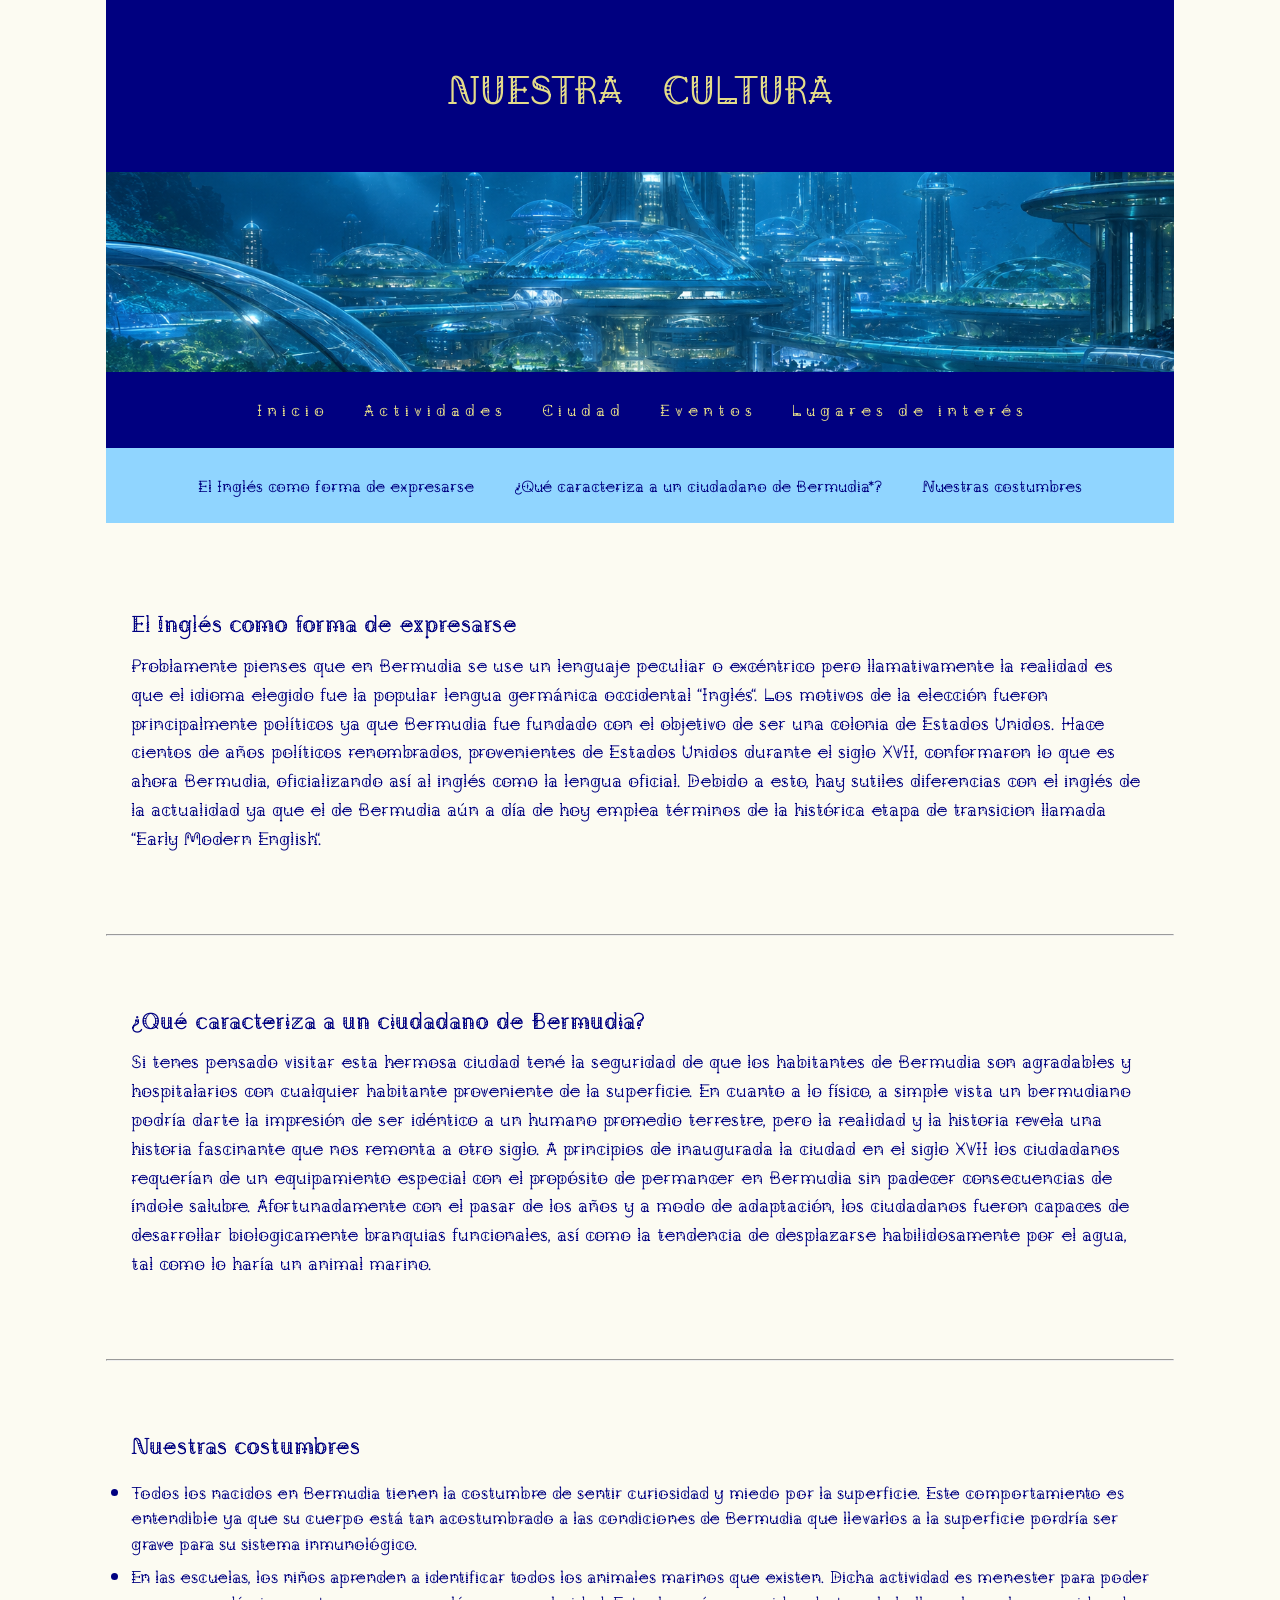
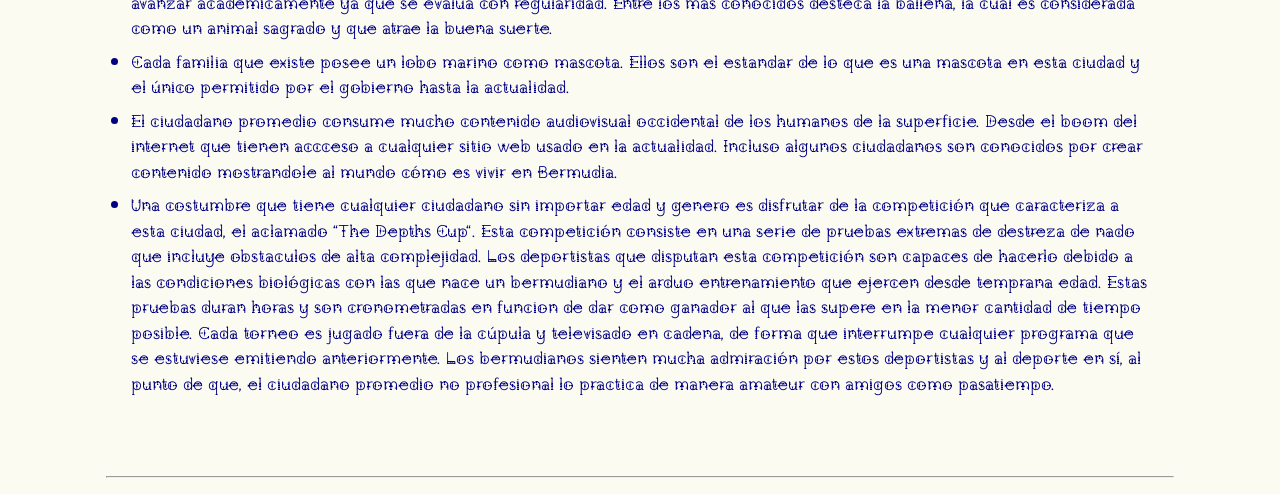
<file: cultura.html>
<!DOCTYPE html>
<html lang="es">

    <head>
        <meta  charset="UTF-8">
        <meta name="viewport" content="width=device-width">
        <title>Cultura de Bermudia</title>
        <link rel="preconnect" href="https://fonts.googleapis.com">
        <link rel="preconnect" href="https://fonts.gstatic.com" crossorigin>
        <link href="https://fonts.googleapis.com/css2?family=Agu+Display&display=swap" rel="stylesheet">
        <link rel="stylesheet" href="CSS/estilos.css">
    </head>

    <body>
        <header>
            <h1>NUESTRA &nbsp; CULTURA</h1>
        </header>
        
        <img src="IMAGENES/vista1.jpg" alt="portada para sección cultura" width="1068" height="400">
        
        <nav class="principal">
           <a href="INDEX.html">I n i c i o</a>
           <a href="ACTIVIDADES.html">A c t i v i d a d e s</a>
           <a href="ciudad.html">C i u d a d</a>
           <a href="eventos.html">E v e n t o s</a>
           <a href="lugares de interes.html">L u g a r e s &nbsp; d e &nbsp; i n t e r é s</a>
        </nav>
        <nav class="propio"> 
            <a href = "#Idioma"> El Inglés como forma de expresarse </a>
            <a href = "#Caracteristicas"> ¿Qué caracteriza a un ciudadano de Bermudia*? </a>
            <a href = "#Costumbres"> Nuestras costumbres </a>
        
        </nav>


        <main>
            <section id = "Idioma">
            <h3>El Inglés como forma de expresarse</h3>
            <p>Problamente pienses que en Bermudia se use un lenguaje peculiar o excéntrico pero llamativamente la realidad es que el idioma elegido fue la popular lengua
                germánica occidental "Inglés". Los motivos de la elección fueron principalmente políticos ya que Bermudia fue fundado con el objetivo de ser una colonia de 
                Estados Unidos.
                Hace cientos de años políticos renombrados, provenientes de Estados Unidos durante el siglo XVII, conformaron lo que es ahora Bermudia, oficializando así al
                inglés como la lengua oficial. Debido a esto, hay sutiles diferencias con el inglés de la actualidad ya que el de Bermudia aún a día de hoy emplea términos de
                la histórica etapa de transicion llamada "Early Modern English".
            </p>
            </section>

            <hr>

            <section id = "Caracteristicas">
            <h3>¿Qué caracteriza a un ciudadano de Bermudia?</h3>
            <p>Si tenes pensado visitar esta hermosa ciudad tené la seguridad de que los habitantes de Bermudia son agradables y hospitalarios con cualquier habitante
                proveniente de la superficie.
                En cuanto a lo físico, a simple vista un bermudiano podría darte la impresión de ser idéntico a un humano promedio terrestre, pero la realidad y la historia revela una historia
                fascinante que nos remonta a otro siglo. A principios de inaugurada la ciudad en el siglo XVII los ciudadanos requerían de un equipamiento especial con el 
                propósito de permancer en Bermudia sin padecer consecuencias de índole salubre. Afortunadamente con el pasar de los años y a modo de adaptación, los
                ciudadanos fueron capaces de desarrollar biologicamente branquias funcionales, así como la tendencia de desplazarse habilidosamente por el agua, tal como lo
                haría un animal marino.
            </p>
            </section>

            <hr>
            
            <section id = "Costumbres">
            <h3>Nuestras costumbres</h3>
            <p>
                <ul>
                <li>Todos los nacidos en Bermudia tienen la costumbre de sentir curiosidad y miedo por la superficie. Este comportamiento es entendible ya que su cuerpo
                    está tan acostumbrado a las condiciones de Bermudia que llevarlos a la superficie pordría ser grave para su sistema inmunológico.
                </li>
                <li>En las escuelas, los niños aprenden a identificar todos los animales marinos que existen. Dicha actividad es menester para poder avanzar académicamente ya que 
                    se evalúa con regularidad. Entre los más conocidos desteca la ballena, la cual es considerada como un animal sagrado y que atrae la buena suerte.
                </li>
                <li>
                    Cada familia que existe posee un lobo marino como mascota. Ellos son el estandar de lo que es una mascota en esta ciudad y el único permitido por el gobierno
                    hasta la actualidad.</li>
                <li>
                   El ciudadano promedio consume mucho contenido audiovisual occidental de los humanos de la superficie. Desde el boom del internet que tienen accceso a cualquier
                   sitio web usado en la actualidad. Incluso algunos ciudadanos son conocidos por crear contenido mostrandole al mundo cómo es vivir en Bermudia.
                </li>
                <li>
                    Una costumbre que tiene cualquier ciudadano sin importar edad y genero es disfrutar de la competición que caracteriza a esta ciudad, el aclamado <strong>"The Depths Cup"</strong>. 
                Esta competición consiste en una serie de pruebas extremas de destreza de nado que incluye obstaculos de alta complejidad. Los deportistas que disputan esta
                competición son capaces de hacerlo debido a las condiciones biológicas con las que nace un bermudiano y el arduo entrenamiento que ejercen desde temprana edad.
                Estas pruebas duran horas y son cronometradas en funcion de dar como ganador al que las supere en la menor cantidad de tiempo posible. Cada torneo es jugado fuera
                de la cúpula y televisado en cadena, de forma que interrumpe cualquier programa que se estuviese emitiendo anteriormente. Los bermudianos sienten mucha 
                admiración por estos deportistas y al deporte en sí, al punto de que, el ciudadano promedio no profesional lo practica de manera amateur con amigos como 
                pasatiempo.
                </li>
            </ul>
            </p>
            </section>
            <hr>
            
        </main>
    </body>
</html>
</file>
<file: CSS/estilos.css>
/* 1. Variables y Reset Global */
:root {
    --color-primario-azul-marino: #000080;
    --color-primario-celeste: #90d5ff;
    --color-acento: #e4dc89;
    --color-fuente-oscura: #00588F;
    --color-fondo: #FCFBF2;
}

* {
    box-sizing: border-box;
    margin: 0; 
    padding: 0;
}

/* 2. Estilos de Base (Cuerpo y Elementos Comunes) */
body {
    background-color: var(--color-fondo);
    font-family: "Agu Display", serif;
    font-optical-sizing: auto;
    font-weight: 400;
    font-style: normal;
    font-variation-settings: "MORF" 39;
    font-size: 16px;
    line-height: 1.6;
    color: var(--color-primario-azul-marino);
    max-width: 1100px;
    margin: 0 auto;
    padding: 0 1rem;
}

/* 3. Encabezado y Navegación */
header {
    background: var(--color-primario-azul-marino);
    color: var(--color-acento);
    padding: 1.5rem;
}


nav {
    display: flex;
    justify-content: center;
    flex-wrap: wrap;
    gap: 10px;
    padding: 15px;
    background-color: var(--color-primario-azul-marino);
}

nav ul {
    display: flex;
    gap: 1.5rem; 
    list-style: none;
}

nav a {
    color: var(--color-acento);
    text-decoration: none; 
    padding: 10px 15px;
    border-radius: 8px;
    transition: 0.3s;
}

nav a:hover {
    background-color: var(--color-acento);
    color: var(--color-primario-azul-marino);
}

.principal {
    background-color: var(--color-primario-azul-marino);
}

.propio {
    background-color: var(--color-primario-celeste);
}

.propio a {
    color: var(--color-primario-azul-marino);
}

/* 4. Contenido Principal y Secciones */

img {
    width: 100%;
    height: 200px;
    display: block;
    object-fit: cover;
}

main {
    padding: 1rem 0; 
}

main p {
    font-size: 18px;
    line-height: 1.6;
    margin-bottom: 1rem; 
}

.eslogan {
    font-size: 22px;
}

li {
    font-size: 17px;
    line-height: 1.5;
    margin-bottom: 8px;
} 

section {
    margin: 40px 0; 
    padding: 25px;
}

h1, h2, h3 {
   font-family: "Agu Display", serif;
   font-optical-sizing: auto;
   font-weight: 400;
   font-style: normal;
   font-variation-settings: "MORF" 0;
}

h1 {
    font-size: 40px;
    color: var(--color-acento);
    text-align: center;
    margin: 30px 0;
}

h2 {
    font-size: 30px;
    color: var(--color-fuente-oscura); 
    margin-bottom: 20px;
}

h3 {
    font-size: 23px;
    color: var(--color-primario-azul-marino); 
    margin-bottom: 10px;
}

h4 {
    font-size: 18px;
    color: var(--color-primario-celeste);
    margin-bottom: 6px;
}

time {
    color: #00588F; 
    font-size: medium;
}

/* 5. Componentes (Tarjetas y Artículos) */
.presentacion img {
    width:1068px ;
    height:400px;
    display: block;
    margin: 0 auto; 
}

article {
    padding: 20px;
    margin: 20px 0;
    border: 1px solid var(--color-primario-celeste);
    border-radius: 10px;
    align-items: flex-start;
}

article img, aside img {
    max-width: 400px;
    width: 100%;
    height: 250px;
    object-fit: cover;
    border-radius: 12px;
}

article a , section a{ 
    color: var(--color-primario-azul-marino);
    padding: 10px 15px;
    display: flex;
    flex-direction: column;
    gap: 15px;
}

.card {
    padding: 1.5rem;
    border: var(--color-primario-celeste) 1.5px solid;
    border-radius: 8px;
    display: flex; 
    justify-content: center; 
    gap: 20px;
}

/* 6. Formularios y Entradas */
form {
    display: flex; 
    flex-direction: column; 
    gap: 15px; 
}

textarea {
    display: block; 
    width: 100%;
    padding: 10px;
}

input {
    padding: 10px; 
    border: var(--color-primario-azul-marino) 0.5px solid;
    width: 100%;
}

select, #fecha {
    background-color: #ffffff;
    color: var(--color-primario-azul-marino);
    padding: 10px; 
    border: var(--color-acento) 0.5px solid;
    width: 25%;
    display: flex; 
    gap: 10px;    
}

/* 7. Pie de Página (Footer) */
footer {
    background-color: var(--color-primario-celeste);
    color: var(--color-primario-azul-marino);
    text-align: center;
    margin: 2rem 0 0 0;
    padding: 1.5rem;
}

footer a {
    display: inline-block; 
    margin: 0 1rem;
    padding: 8px 14px;
    border-radius: 8px;
    color: var(--color-primario-azul-marino);
    text-decoration: none;
}
</file>
